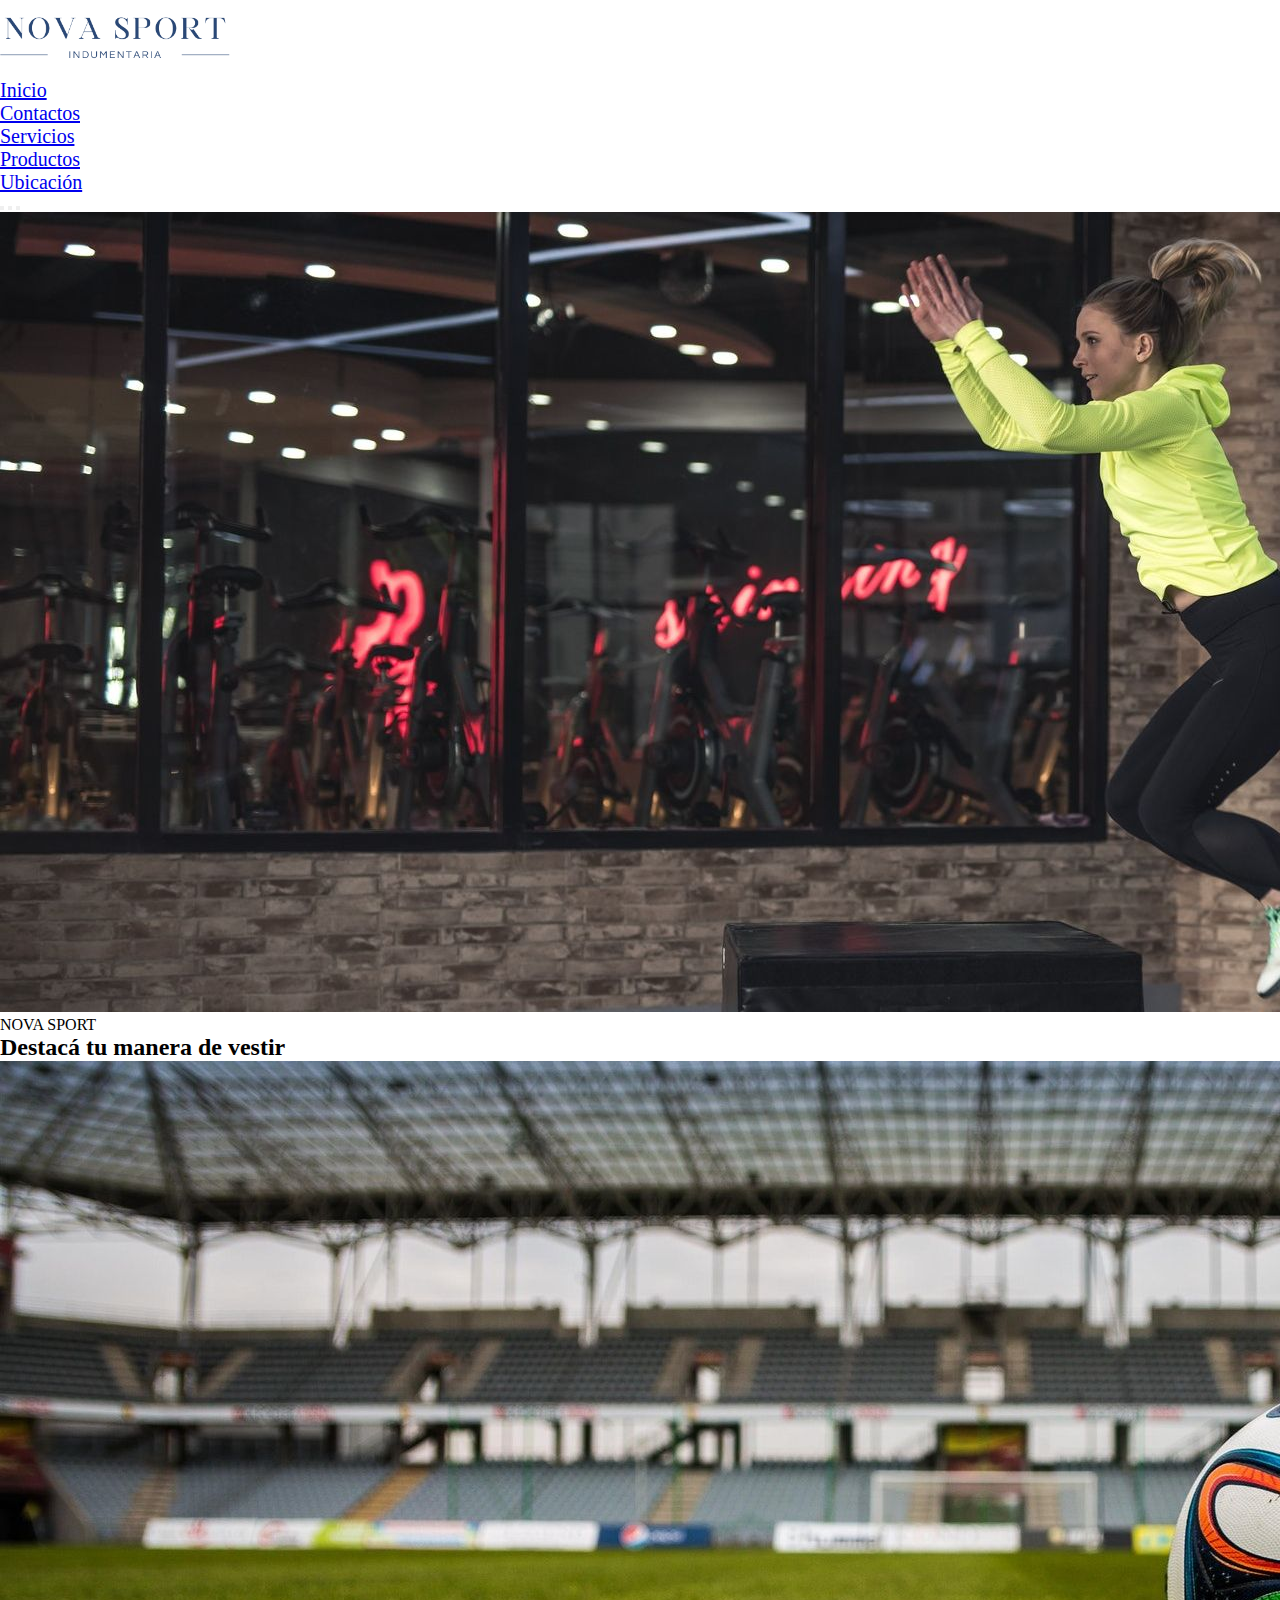
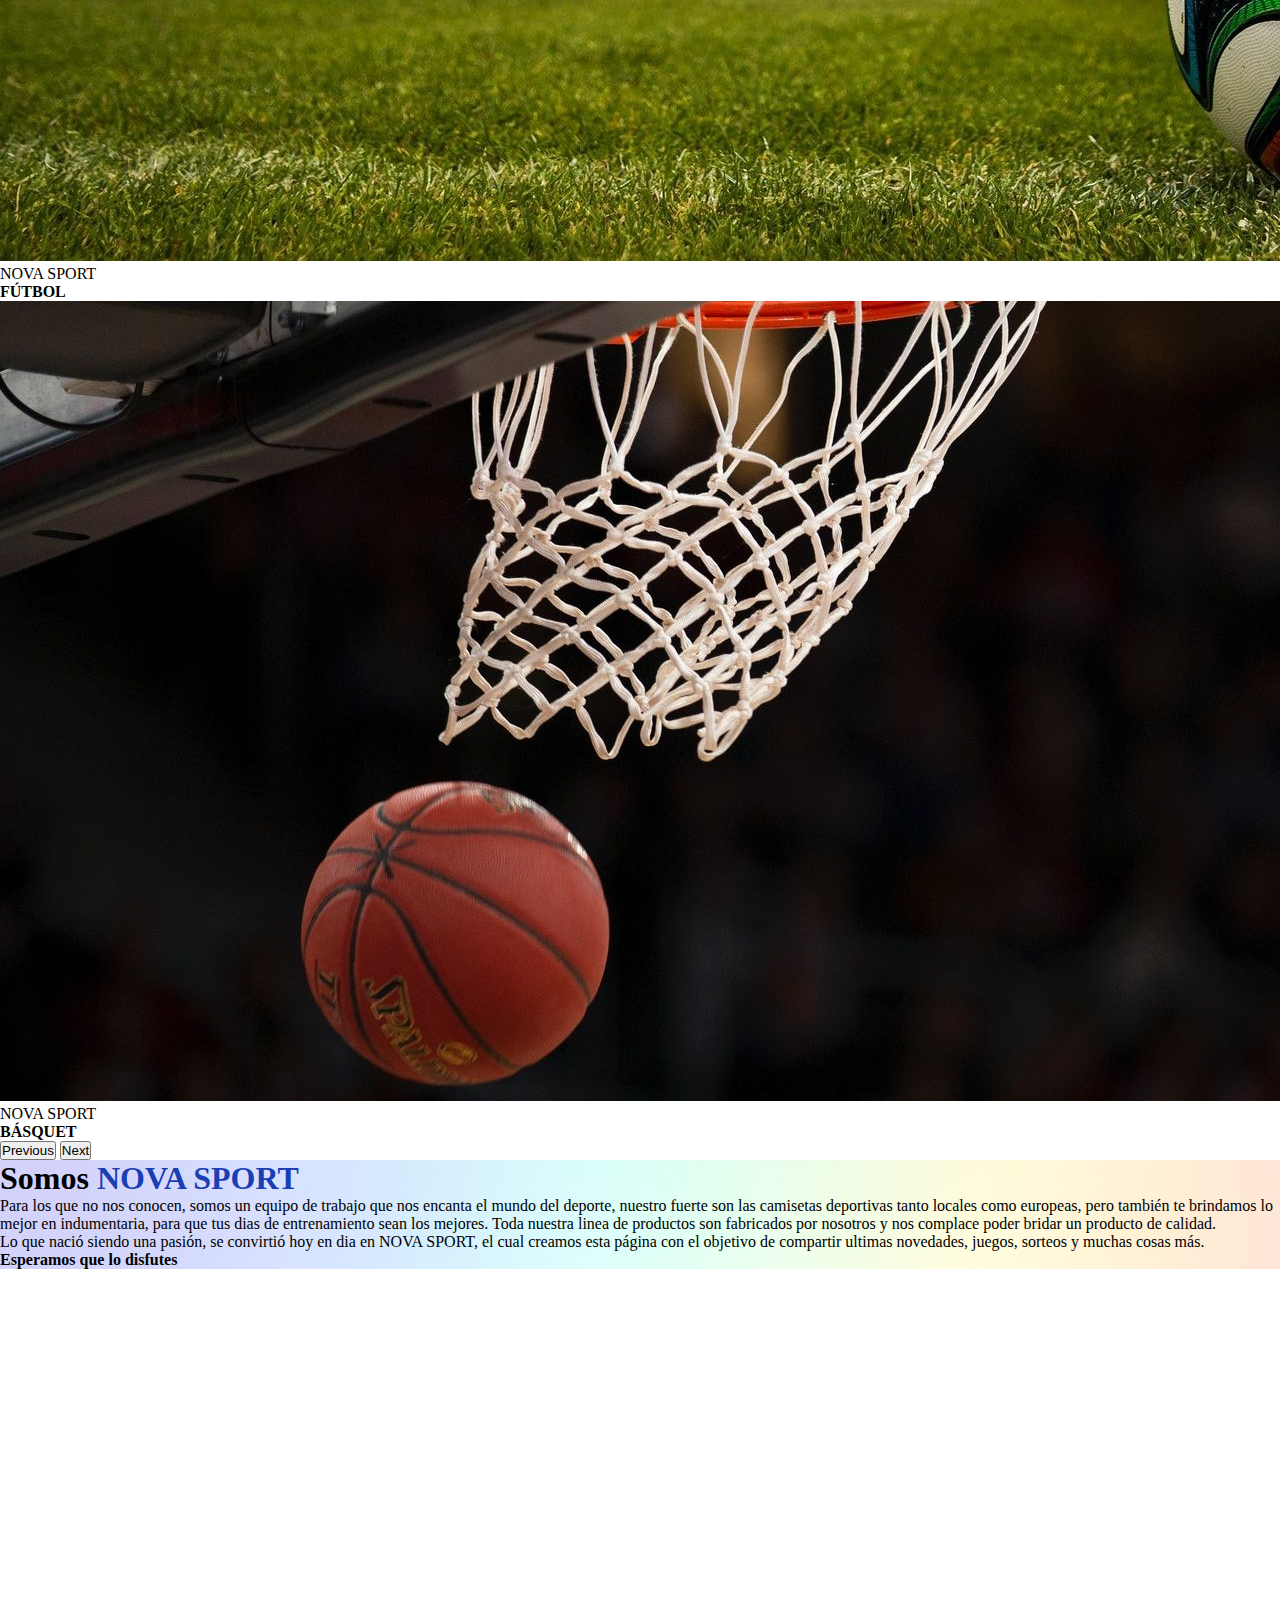
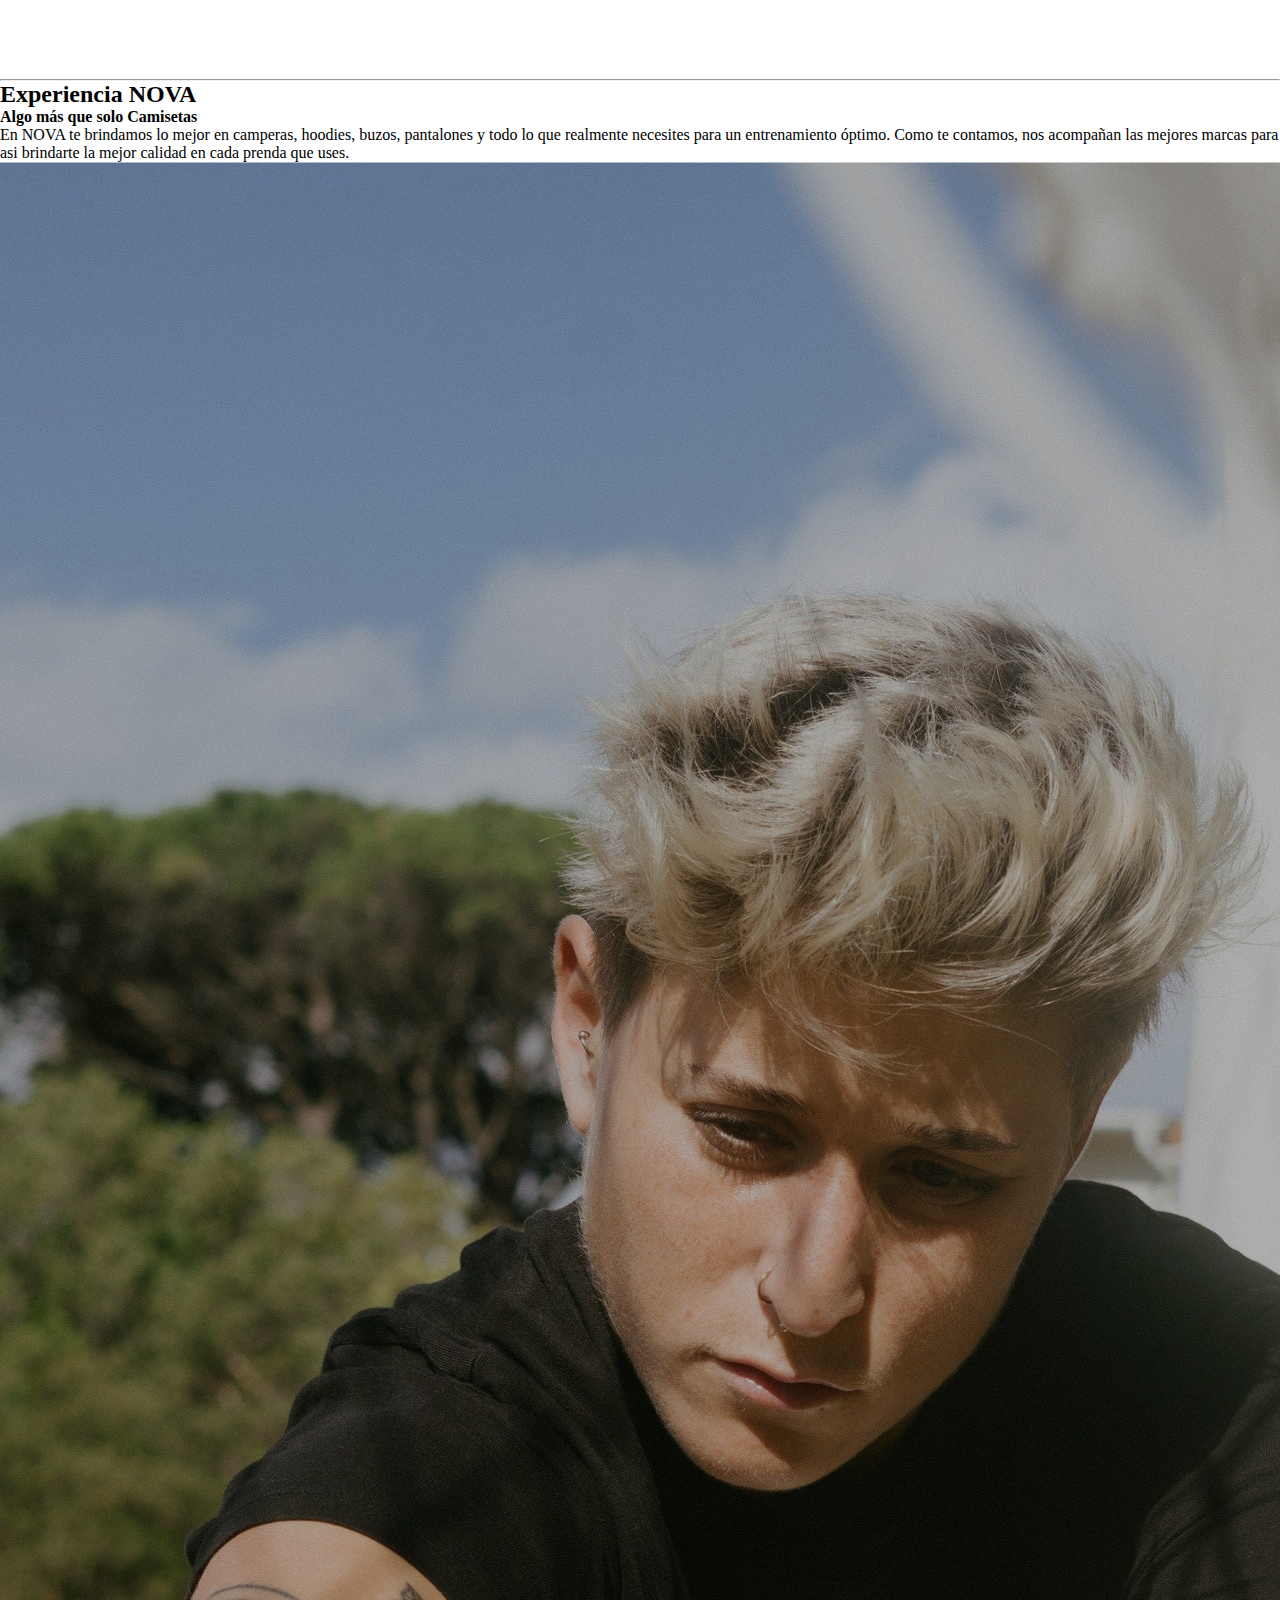
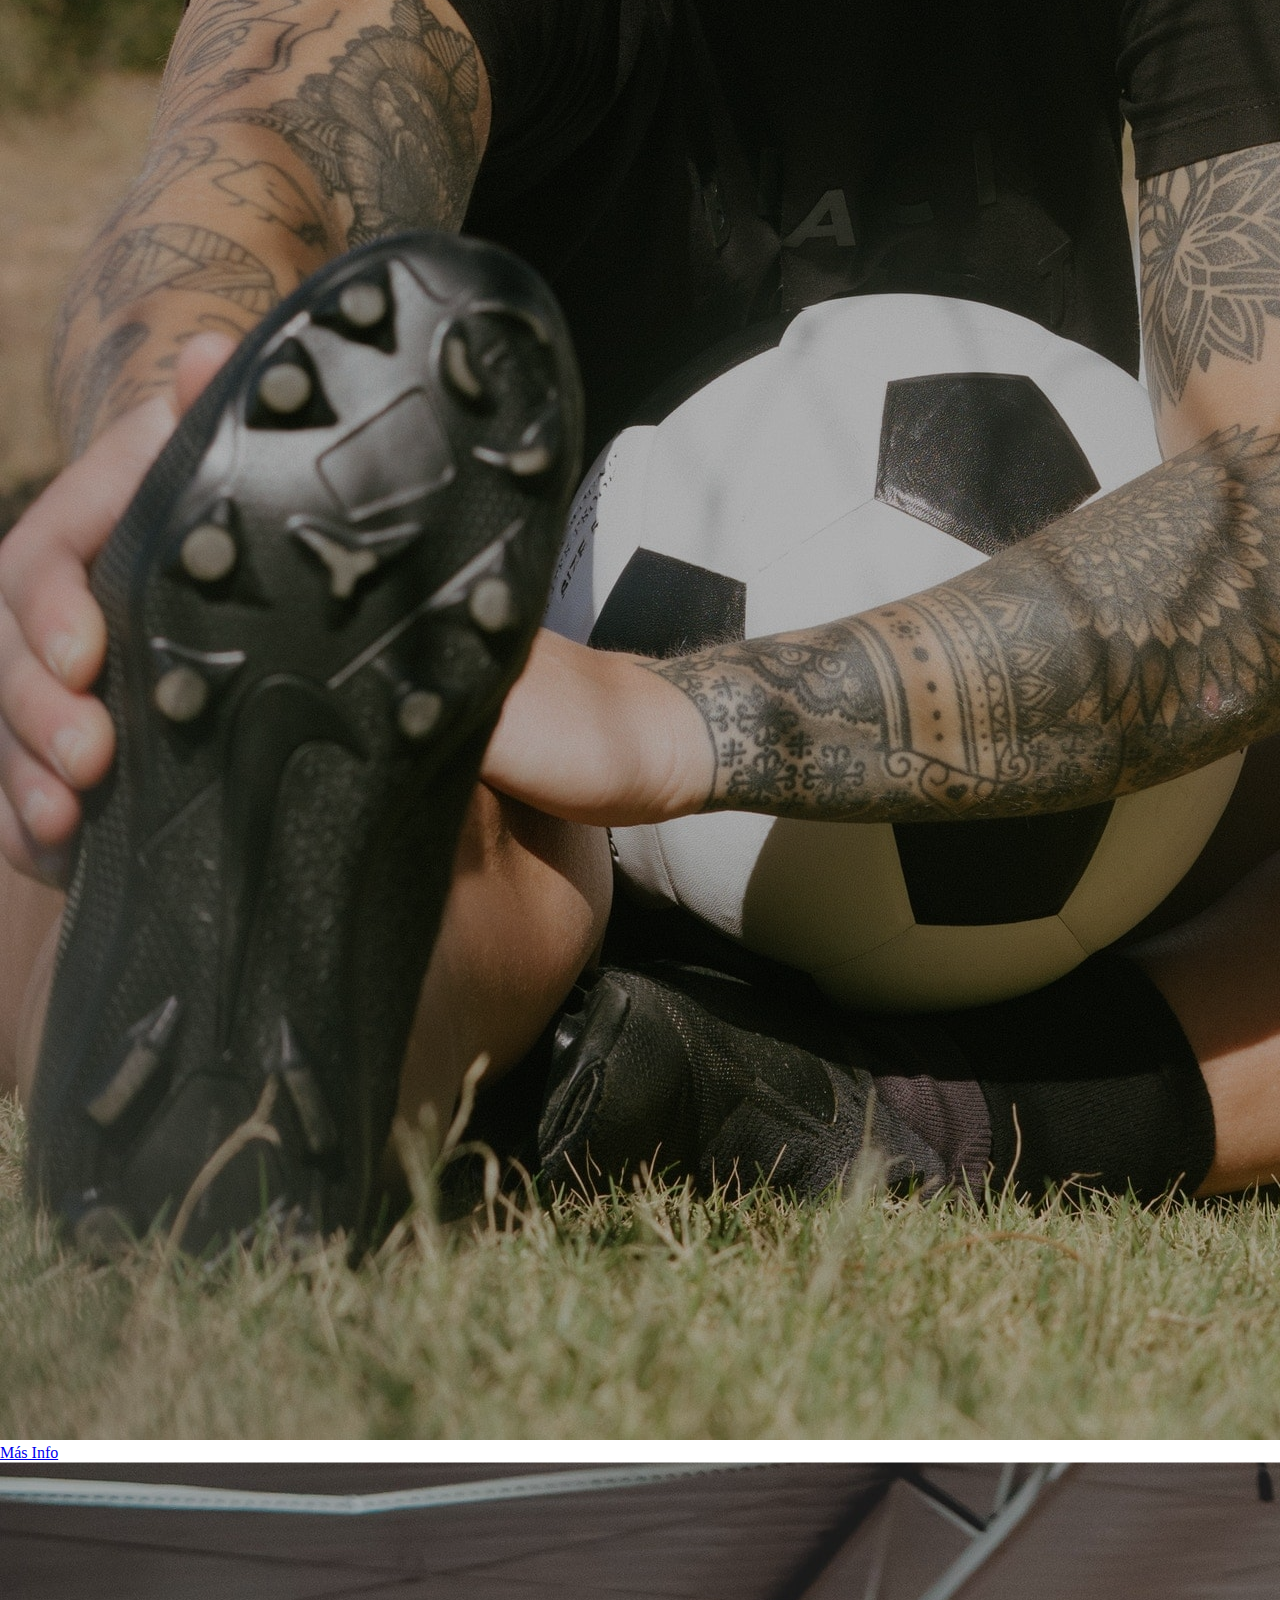
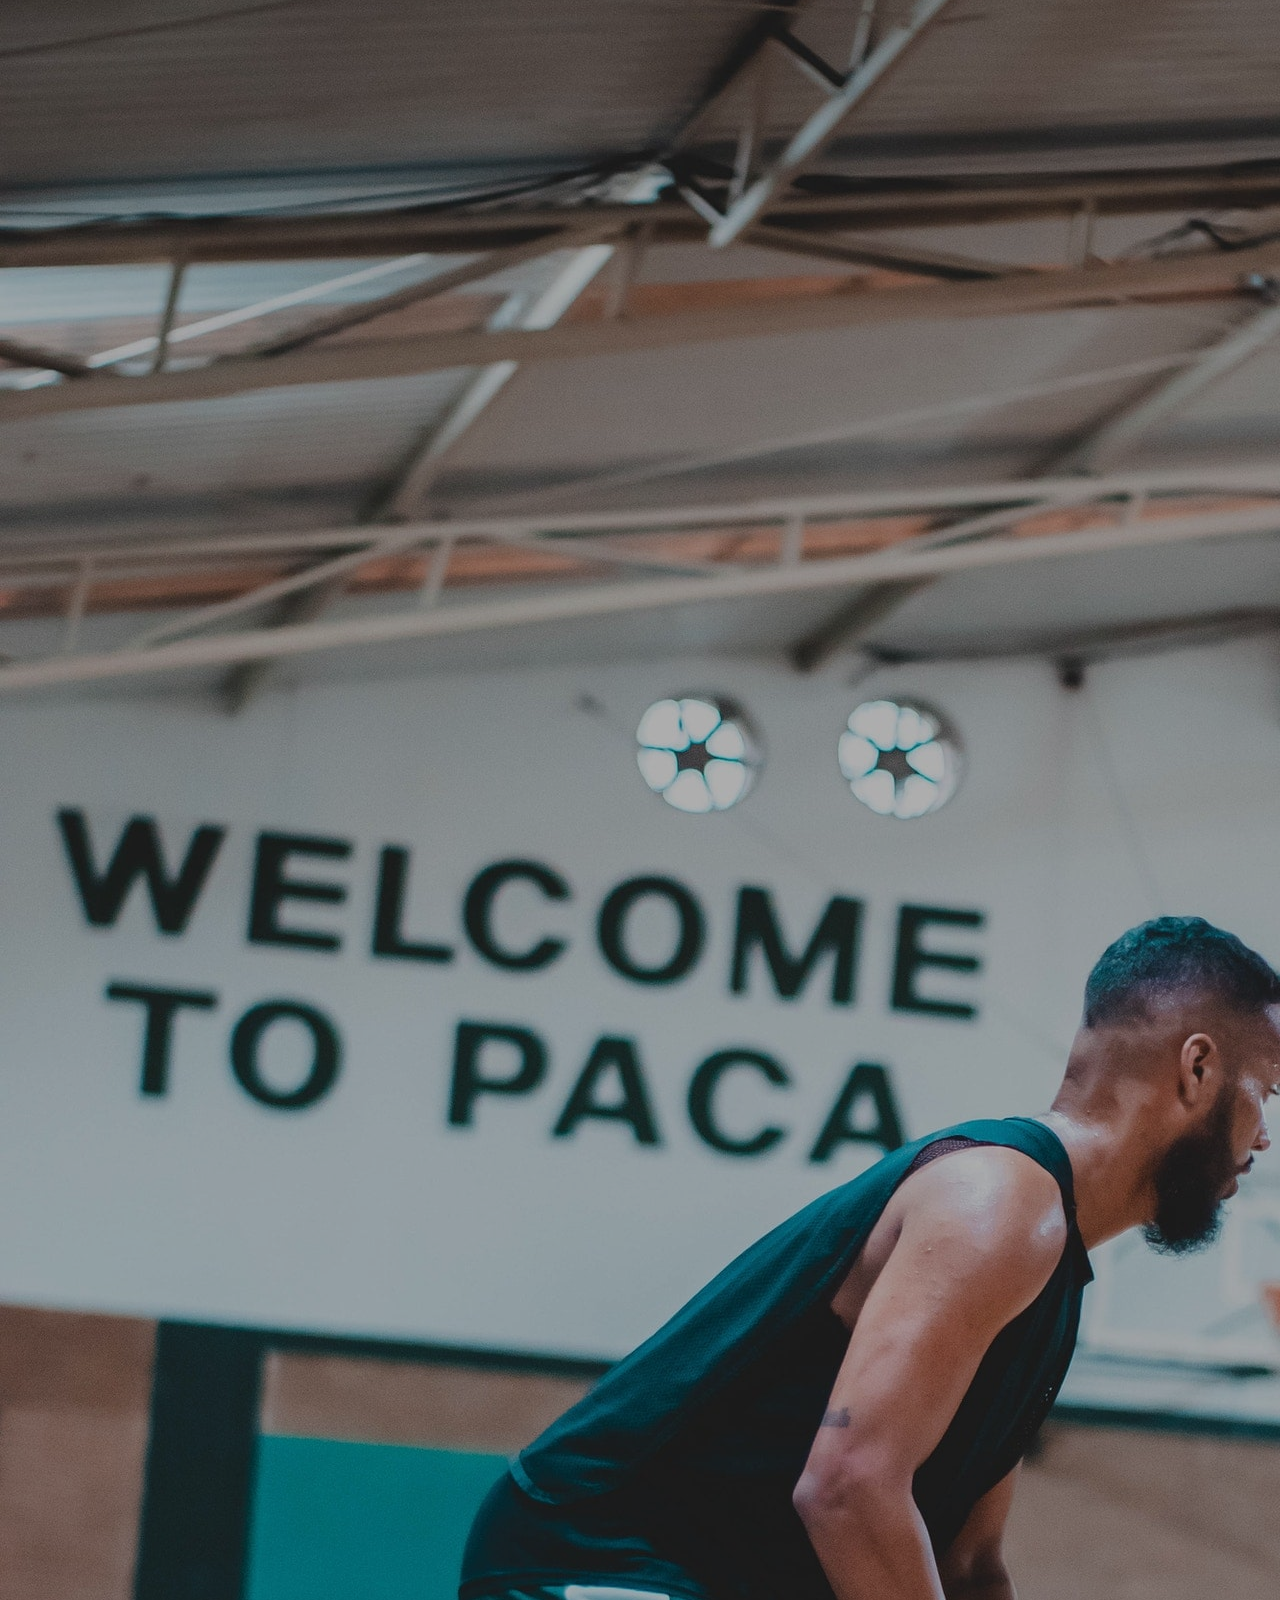
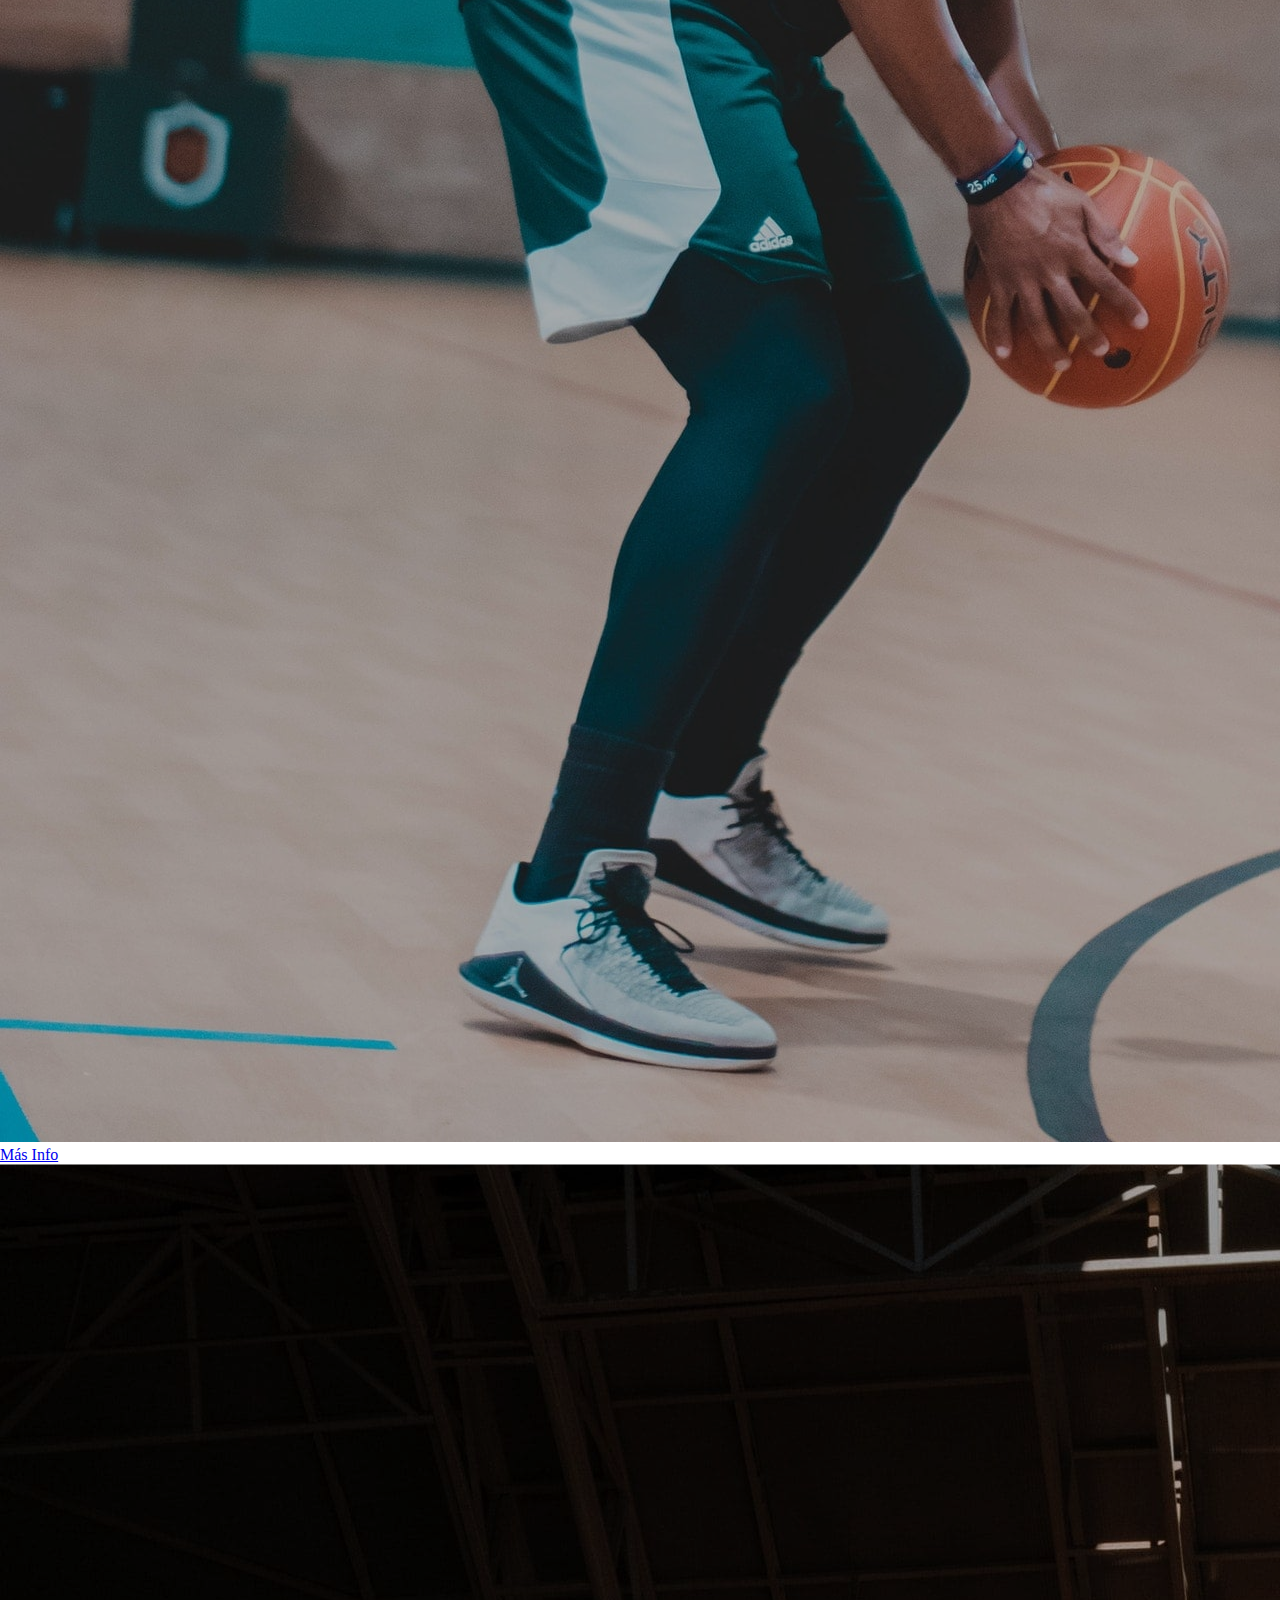
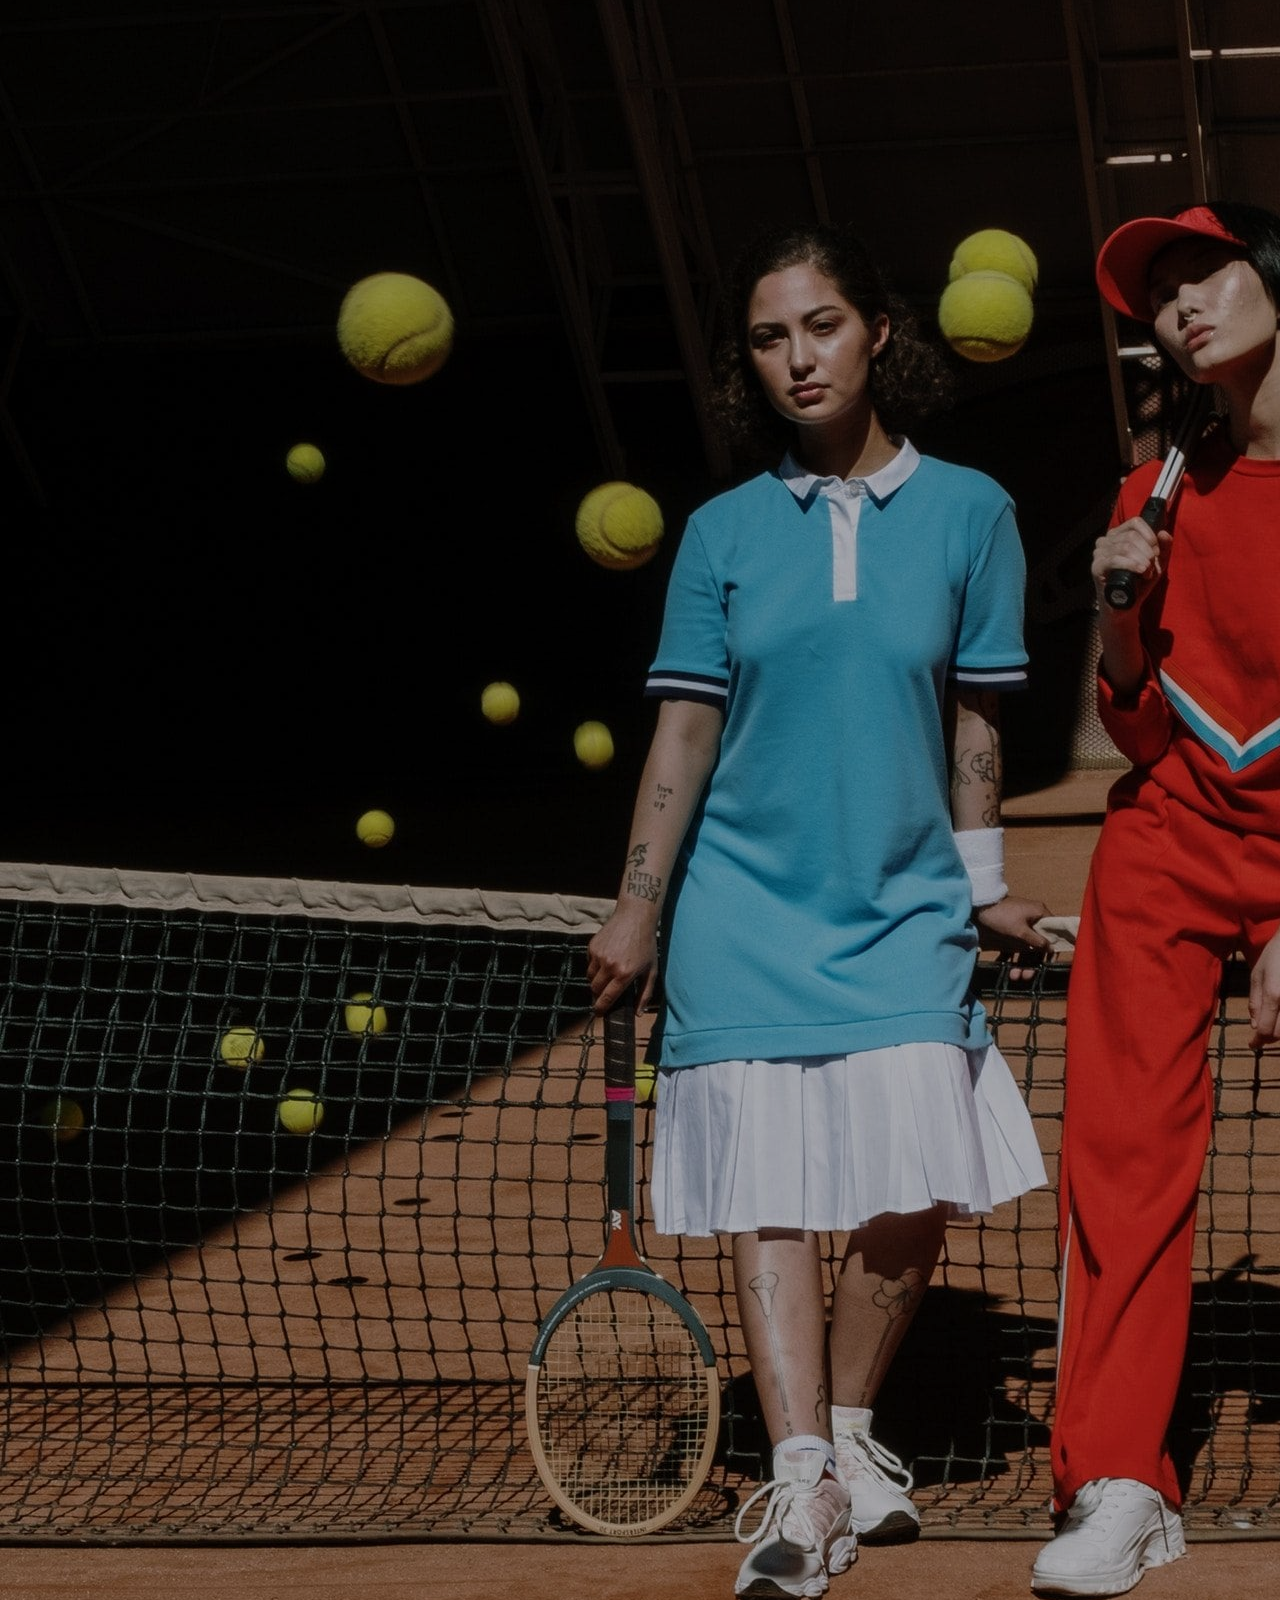
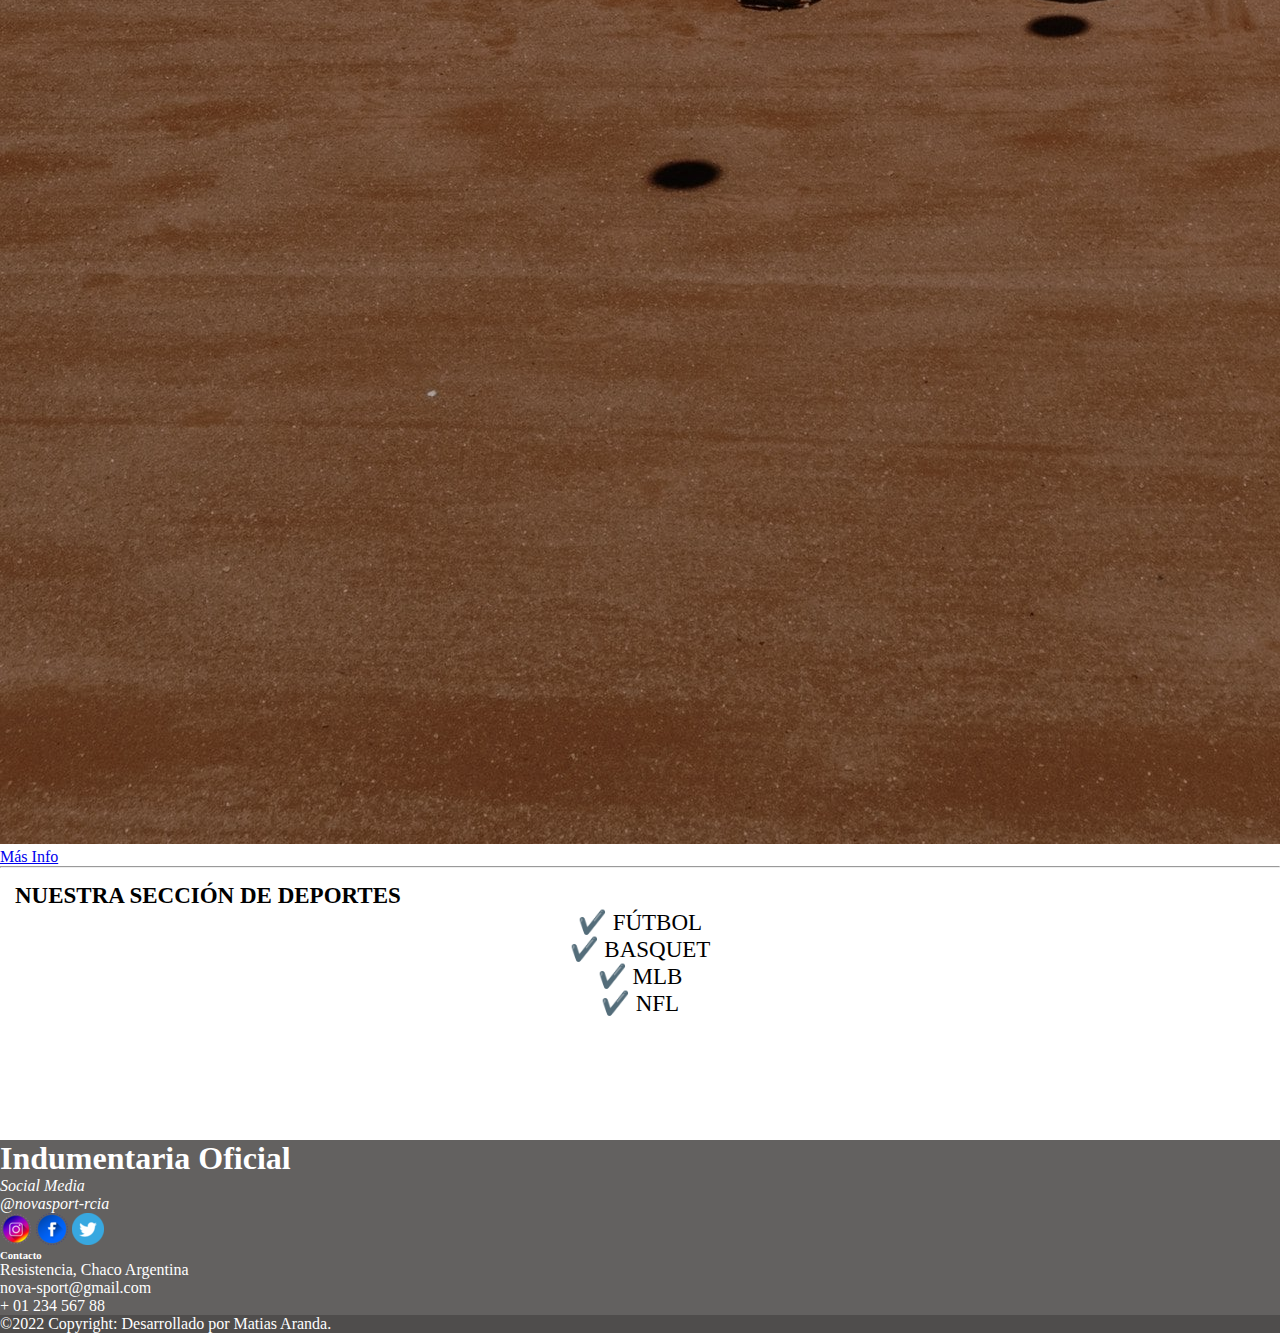
<file: index.html>
<!DOCTYPE html>
<html lang="en">

<head>
    <meta charset="UTF-8">
    <meta http-equiv="X-UA-Compatible" content="IE=edge">
    <meta name="viewport" content="width=device-width, initial-scale=1.0">
    <title> NOVA SPORT | Indumentaria</title>
    <!--META DESCRIPTION-->
    <meta name="description"
        content="Indumentaria Deportiva, Clásicas, Telas de primera calidad fabricacion propia nacional">
    <link rel="shortcut icon" href="./assets/img/favicon.png" type="image/x-icon">
    <!--BOOTSTRAP-->
    <link href="https://cdn.jsdelivr.net/npm/bootstrap@5.2.0-beta1/dist/css/bootstrap.min.css" rel="stylesheet"
        integrity="sha384-0evHe/X+R7YkIZDRvuzKMRqM+OrBnVFBL6DOitfPri4tjfHxaWutUpFmBp4vmVor" crossorigin="anonymous">
    <!--CSS-->
    <link rel="stylesheet" href="./assets/css/styles.css">

    <link href="https://unpkg.com/aos@2.3.1/dist/aos.css" rel="stylesheet">
    <!--FONTAWESOME-->
    <link rel="stylesheet" href="https://cdnjs.cloudflare.com/ajax/libs/font-awesome/6.1.1/css/all.min.css"
        integrity="sha512-KfkfwYDsLkIlwQp6LFnl8zNdLGxu9YAA1QvwINks4PhcElQSvqcyVLLD9aMhXd13uQjoXtEKNosOWaZqXgel0g=="
        crossorigin="anonymous" referrerpolicy="no-referrer" />

</head>

<body>
    <header>
        <nav class="navbar navbar-expand-lg navbar-light bg-light">
            <div class="container-fluid">
                <a class="navbar-brand" href="./index.html"><img src="./assets/img/nova sport.png" alt="Logo"
                        width="230px"></a>
                <button class="navbar-toggler" type="button" data-bs-toggle="collapse" data-bs-target="#navbarNav"
                    aria-controls="navbarNav" aria-expanded="false" aria-label="Toggle navigation">
                    <span class="navbar-toggler-icon"></span>
                </button>
                <div class="collapse navbar-collapse  justify-content-end" id="navbarNav">
                    <ul class="navbar-nav">
                        <li class="nav-item">
                            <a class="nav-link active" aria-current="page" href="/index.html">Inicio</a>
                        </li>
                        <li class="nav-item">
                            <a class="nav-link" href="./pages/contactos.html">Contactos</a>
                        </li>
                        <li class="nav-item">
                            <a class="nav-link" href="./pages/servicios.html">Servicios</a>
                        </li>
                        <li class="nav-item">
                            <a class="nav-link" href="./pages/productos.html">Productos</a>
                        </li>
                        <li class="nav-item">
                            <a class="nav-link" href="./pages/ubicacion.html">Ubicación</a>
                        </li>
                    </ul>
                </div>
            </div>
        </nav>
    </header>
    <!--MAIN-->
    <main>
        <!--carrusel-->
        <div id="carouselExampleCaptions" class="carousel slide margin-mobile" data-bs-ride="carousel">
            <div class="carousel-indicators">
                <button type="button" data-bs-target="#carouselExampleCaptions" data-bs-slide-to="0" class="active"
                    aria-current="true" aria-label="Slide 1"></button>
                <button type="button" data-bs-target="#carouselExampleCaptions" data-bs-slide-to="1"
                    aria-label="Slide 2"></button>
                <button type="button" data-bs-target="#carouselExampleCaptions" data-bs-slide-to="2"
                    aria-label="Slide 3"></button>
            </div>
            <div class="carousel-inner">
                <div class="carousel-item active">
                    <img src="./assets/img/BANNER0.jpg" class="d-block w-100" alt="Vestite Bien">
                    <div class="carousel-caption d-none d-md-block">
                        <p class="shadowtxt lead">NOVA SPORT</p>
                        <h2 class="display-3 fw-normal">Destacá tu manera de vestir</h2>
                    </div>
                </div>
                <div class="carousel-item">
                    <img src="./assets/img/BANNER1.jpg" class="d-block w-100" alt="Expericia Futbolera">
                    <div class="carousel-caption d-none d-md-block">
                        <p class="shadowtxt lead">NOVA SPORT</p>
                        <h4 class="display-3 fw-normal">FÚTBOL</h4>
                    </div>
                </div>
                <div class="carousel-item">
                    <img src="./assets/img/BANNER2.jpg" class="d-block w-100" alt="Baloncesto">
                    <div class="carousel-caption d-none d-md-block">
                        <p class="shadowtxt lead">NOVA SPORT</p>
                        <h4 class="display-3 fw-normal">BÁSQUET</h4>
                    </div>
                </div>
            </div>
            <button class="carousel-control-prev" type="button" data-bs-target="#carouselExampleCaptions"
                data-bs-slide="prev">
                <span class="carousel-control-prev-icon" aria-hidden="true"></span>
                <span class="visually-hidden">Previous</span>
            </button>
            <button class="carousel-control-next" type="button" data-bs-target="#carouselExampleCaptions"
                data-bs-slide="next">
                <span class="carousel-control-next-icon" aria-hidden="true"></span>
                <span class="visually-hidden">Next</span>
            </button>
        </div>

        <!--nosotros-->
        <section class="nova p-3">
            <div class="nova1">
                <div class="container nova2">
                    <h1 class="text-center">Somos <span class="color-acento">NOVA SPORT</span></h1>
                    <p class="text-center col-lg-8 mx-auto lead">
                        Para los que no nos conocen, somos un equipo de trabajo que nos encanta el mundo del deporte,
                        nuestro fuerte son las camisetas deportivas tanto locales como europeas, pero también te
                        brindamos lo mejor en indumentaria, para que tus dias de entrenamiento sean los mejores.
                        Toda nuestra linea de productos son fabricados por nosotros y nos complace poder bridar un
                        producto de calidad.
                    </p>
                    <p class="text-center col-lg-8 mx-auto lead">
                        Lo que nació siendo una pasión, se convirtió hoy en dia en NOVA SPORT, el cual creamos esta
                        página con el objetivo de compartir ultimas novedades, juegos, sorteos y muchas cosas más.
                    </p>
                    <h4 class="text-center col-lg-8 mx-auto">Esperamos que lo disfutes</h4>
                </div>
            </div>
        </section>

        <!--algunos de nuestros productos-->
        
        <div class="tarjeta">
            <div data-aos="zoom-out" class="text-center d-flex flex-column align-items-center">
                <h3 class="display-2">VESTIMOS TU PASIÓN.</h3>
                <p class="p-2 lead fs-1 ">Revisá nuestro catálogo y pedÍ la <span class="text-primary">TUYA</span>.</p>
                <button class="mt-4"><a href="./pages/productos.html">Ir a productos</a></button>
            </div>
        </div>

        <hr class="my-5">

        <!--Experiencia NOVA-->
        <section class="container">
            <div class="row justify-content-md-center">
                <!--texto-->
                <div class="col-12 text-center">
                    <h2 class="text-primary text-uppercase h5">Experiencia NOVA</h2>
                    <h4 class=" h3 te">Algo más que solo Camisetas</h4>
                    <p class="text-muted lead">En NOVA te brindamos lo mejor en camperas, hoodies, buzos, pantalones y todo lo que realmente necesites para un entrenamiento óptimo. Como te contamos, nos acompañan las mejores marcas para asi brindarte la mejor calidad en cada prenda que uses.</p>
                </div>
                <!--fichas/cartas-->
                <!--ficha#1-->
                <article class="col-md-6 col-lg-4 card-effect mb-3 mb-md-0">
                    <div class="card">
                        <img src="./assets/img/card1.jpg" alt="un gran salto" class="card-img card-img-filter">
                        <div class="card-img-overlay text-white d-flex flex-column justify-content-center text-center">
                            <a class="text-reset fs-5 text-decoration-none" href="#!">Más Info</a>

                        </div>
                    </div>
                </article>
                <!--ficha#2-->
                <article class="col-md-6 col-lg-4 card-effect mb-3 mb-md-0">
                    <div class="card">
                        <img src="./assets/img/card2.jpg" alt="Vive tu estilo" class="card-img card-img-filter">
                        <div class="card-img-overlay text-white d-flex flex-column justify-content-center text-center">
                            <a class="text-reset fs-5 text-decoration-none" href="#!">Más Info</a>

                        </div>
                    </div>
                </article>
                <!--ficha#3-->
                <article class="col-md-6 col-lg-4 card-effect mt-md-4 mt-lg-0">
                    <div class="card">
                        <img src="./assets/img/card3.jpg" alt="tu estilo sos vos" class="card-img card-img-filter">
                        <div class="card-img-overlay text-white d-flex flex-column justify-content-center text-center">
                            <a class="text-reset fs-5 text-decoration-none" href="#!">Más Info</a>

                        </div>
                    </div>
                </article>
            </div>
        </section>

        <hr class="my-5">


        <!--deportes-->
        <div class="updates">
            <h4 class="text-center fw-bold">NUESTRA SECCIÓN DE DEPORTES</h4>
            <ul class="caracteristicas">
                <li>✔️ FÚTBOL</li>
                <li>✔️ BASQUET</li>
                <li>✔️ MLB</li>
                <li>✔️ NFL</li>
            </ul>
        </div>
        <!--ofrecimientos-->
        <div class="container">
            <div data-aos="fade-left" class="row my-5">
                <div class="col-md-4 col-sm-6 bg-light text-center border py-5 px-3">
                    <i class="fa-solid fa-comment fs-1"></i>
                    <h4 class="mb-3 fw-normal text-uppercase">Asesoramiento Online</h4>
                    <p class="text-secondary">Te ayudamos a en cualquier consulta, guiamos paso a paso para una mejor
                        experiencia de compra en tu página.</p>
                </div>
                <div class="col-md-4 col-sm-6 bg-light text-center border py-5 px-3">
                    <i class="fa-solid fa-lock fs-1"></i>
                    <h4 class="mb-3 fw-normal text-uppercase">compra segura</h4>
                    <p class="text-secondary">Compra 100% respaldada con el sistema de seguridad "lock" que te permite
                        realizar tu compra donde y cuando quieras, olvidandote de las ciberestafas.</p>
                </div>
                <div class="col-md-4 col-sm-6 bg-light text-center border py-5 px-3">
                    <i class="fa-solid fa-circle-up fs-1"></i>
                    <h4 class="mb-3 fw-normal text-uppercase">Actualización</h4>
                    <p class="text-secondary">Actualizamos las ultimas noticias, stock y prendas destacadas cada semana
                        para que no te pierdas ninguna novedad.</p>
                </div>
            </div>
        </div>










    </main>

    <!--FOOTER-->
    <div class="container-fluid">
        <footer class="text-center row">
            <div class="col-md-6 justify-content-center mt-3">
                <h1>Indumentaria Oficial</h1>
                <address class="mt-3">
                    Social Media
                    <br>
                    @novasport-rcia
                    <div class="redes mb-3 mt-3 ">
                        <a href="https://www.instagram.com/"><img src="./assets/img/instagram.png" alt="Insta"></a>
                        <a href="https://www.facebook.com/"><img src="./assets/img/facebook_108044.png"
                                alt="Facebook"></a>
                        <a href="https://twitter.com/"><img src="./assets/img/twitter.png" alt="twitter"></a>
                    </div>
                </address>
            </div>
            <div class="col-md-4 col-lg-3 col-xl-3 mx-auto mt-3">
                <h6 class="text-uppercase mb-4 font-weight-bold">Contacto</h6>
                <p><i class="fas fa-home mr-3"></i> Resistencia, Chaco Argentina</p>
                <p><i class="fas fa-envelope mr-3"></i> nova-sport@gmail.com</p>
                <p><i class="fas fa-phone mr-3"></i> + 01 234 567 88</p>

            </div>
            <div class="text-center p-3" style="background-color: rgba(0, 0, 0, 0.2)">
                ©2022 Copyright: Desarrollado por Matias Aranda.
            </div>
        </footer>
    </div>



    <script src="https://unpkg.com/aos@2.3.1/dist/aos.js"></script>
    <script>
        AOS.init();
    </script>

    <script src="https://cdn.jsdelivr.net/npm/bootstrap@5.2.0-beta1/dist/js/bootstrap.bundle.min.js"
        integrity="sha384-pprn3073KE6tl6bjs2QrFaJGz5/SUsLqktiwsUTF55Jfv3qYSDhgCecCxMW52nD2"
        crossorigin="anonymous"></script>
</body>

</html>
</file>
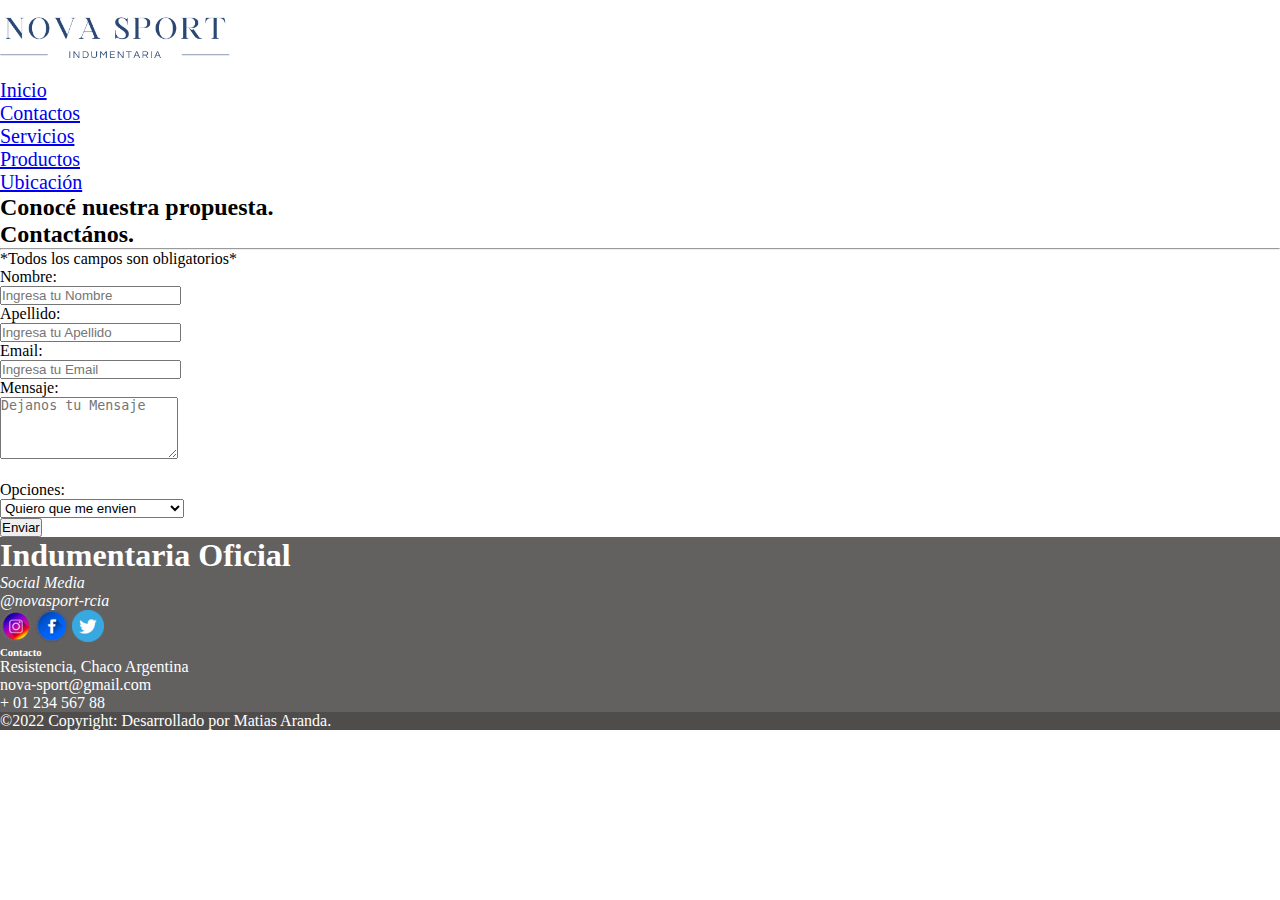
<file: pages/contactos.html>
<!DOCTYPE html>
<html lang="en">

<head>
    <meta charset="UTF-8">
    <meta http-equiv="X-UA-Compatible" content="IE=edge">
    <meta name="viewport" content="width=device-width, initial-scale=1.0">
    <title>NOVA SPORT | Contacto</title>
    <!--BOOTSTRAP-->
    <link href="https://cdn.jsdelivr.net/npm/bootstrap@5.1.3/dist/css/bootstrap.min.css" rel="stylesheet"
        integrity="sha384-1BmE4kWBq78iYhFldvKuhfTAU6auU8tT94WrHftjDbrCEXSU1oBoqyl2QvZ6jIW3" crossorigin="anonymous">
    <!--CSS-->
    <link rel="stylesheet" href="../assets/css/styles.css">
    <!--FAVICON-->
    <link rel="shortcut icon" href="../assets/img/favicon.png" type="image/x-icon">
    <!--FONTAWESOME-->
    <link rel="stylesheet" href="https://cdnjs.cloudflare.com/ajax/libs/font-awesome/6.1.1/css/all.min.css"
        integrity="sha512-KfkfwYDsLkIlwQp6LFnl8zNdLGxu9YAA1QvwINks4PhcElQSvqcyVLLD9aMhXd13uQjoXtEKNosOWaZqXgel0g=="
        crossorigin="anonymous" referrerpolicy="no-referrer" />
    <!--META DESCRIPTION-->
    <meta name="description" content="Comunicacion al instante, asesores capacitados y muy buena atencion.">

</head>

<body>

    <!--HEADER-->
    <header>
        <nav class="navbar navbar-expand-lg navbar-light bg-light">
            <div class="container-fluid">
                <a class="navbar-brand" href="../index.html"><img src="../assets/img/nova sport.png" alt="Logo"
                        width="230px"></a>
                <button class="navbar-toggler" type="button" data-bs-toggle="collapse" data-bs-target="#navbarNav"
                    aria-controls="navbarNav" aria-expanded="false" aria-label="Toggle navigation">
                    <span class="navbar-toggler-icon"></span>
                </button>
                <div class="collapse navbar-collapse  justify-content-end" id="navbarNav">
                    <ul class="navbar-nav">
                        <li class="nav-item">
                            <a class="nav-link" aria-current="page" href="../index.html">Inicio</a>
                        </li>
                        <li class="nav-item">
                            <a class="nav-link active" href="./contactos.html">Contactos</a>
                        </li>
                        <li class="nav-item">
                            <a class="nav-link" href="./servicios.html">Servicios</a>
                        </li>
                        <li class="nav-item">
                            <a class="nav-link" href="./productos.html">Productos</a>
                        </li>
                        <li class="nav-item">
                            <a class="nav-link" href="../pages/ubicacion.html">Ubicación</a>
                        </li>
                    </ul>
                </div>
            </div>
        </nav>
    </header>

    <!--MAIN-->
    <main class=" container mb-4">
        <div class="row justify-content-center text-center">
            <div class="col-md-7">
                <h2 class="display-4">Conocé nuestra propuesta.<br>Contactános.</h2>
                <hr class="bg-info">
                <p class="text-danger small">*Todos los campos son obligatorios*</p>
                <form>
                    <!--CAMPO P/ DATOS-->
                    <div class="row form-group">
                        <label for="nombre"
                            class="col-form-label col-md-4 text-secondary text-uppercase">Nombre:</label>
                        <div class="col-md-8">
                            <input class="form-input col-md-7" type="text" name="Nombre" placeholder="Ingresa tu Nombre"
                                required>
                        </div>
                    </div>
                    <div class="row form-group">
                        <label for="apellido"
                            class="col-form-label col-md-4 text-secondary text-uppercase">Apellido:</label>
                        <div class="col-md-8">
                            <input class="form-input col-md-7" type="text" name="apellido"
                                placeholder="Ingresa tu Apellido" required>
                        </div>
                    </div>
                    <div class="row form-group">
                        <label for="Email" class="col-form-label col-md-4 text-secondary text-uppercase">Email:</label>
                        <div class="col-md-8">
                            <input class="form-input col-md-7" type="text" name="Email" placeholder="Ingresa tu Email"
                                required>
                        </div>
                    </div>
                    <!--CAMPO P/ MSJ-->
                    <div class="row form-group">
                        <label for="mensaje"
                            class="col-form-label col-md-4 text-secondary text-uppercase">Mensaje:</label>
                        <div class="col-md-8">
                            <textarea name="Mensaje" rows="4" class="col-md-7"
                                placeholder="Dejanos tu Mensaje"></textarea>
                        </div>
                    </div>
                    <br>

                    <!--combobox-->
                    <div class="row form-group">
                        <label class="col-form-label col-md-4 text-secondary text-uppercase"
                            for="Options">Opciones:</label>
                        <div class="col-md-8">
                            <select name="Options">
                                <option value="Envios">Quiero que me envien</option>
                                <option value="T&A">Pasaré a retirar</option>
                                <option value="Reservas">Quiero realizar una reserva</option>
                            </select>
                        </div>
                    </div>
                    <input class="btn btn-primary mt-3" type="submit" value="Enviar">
                </form>
            </div>
        </div>
    </main>

    <!--FOOTER-->
    <div class="container-fluid mt-5">
        <footer class="text-center row">
            <div class="col-md-6 justify-content-center mt-3">
                <h1>Indumentaria Oficial</h1>
                <address class="mt-3">
                    Social Media
                    <br>
                    @novasport-rcia
                    <div class="redes mb-3 mt-3 ">
                        <a href="https://www.instagram.com/"><img src="../assets/img/instagram.png" alt="Insta"></a>
                        <a href="https://www.facebook.com/"><img src="../assets/img/facebook_108044.png"
                                alt="Facebook"></a>
                        <a href="https://twitter.com/"><img src="../assets/img/twitter.png" alt="twitter"></a>
                    </div>
                </address>
            </div>
            <div class="col-md-4 col-lg-3 col-xl-3 mx-auto mt-3">
                <h6 class="text-uppercase mb-4 font-weight-bold">Contacto</h6>
                <p><i class="fas fa-home mr-3"></i> Resistencia, Chaco Argentina</p>
                <p><i class="fas fa-envelope mr-3"></i> nova-sport@gmail.com</p>
                <p><i class="fas fa-phone mr-3"></i> + 01 234 567 88</p>

            </div>
            <div class="text-center p-3" style="background-color: rgba(0, 0, 0, 0.2)">
                ©2022 Copyright: Desarrollado por Matias Aranda.
            </div>
        </footer>
    </div>

    <script src="https://cdn.jsdelivr.net/npm/bootstrap@5.2.0-beta1/dist/js/bootstrap.bundle.min.js"
        integrity="sha384-pprn3073KE6tl6bjs2QrFaJGz5/SUsLqktiwsUTF55Jfv3qYSDhgCecCxMW52nD2"
        crossorigin="anonymous"></script>
</body>

</html>
</file>
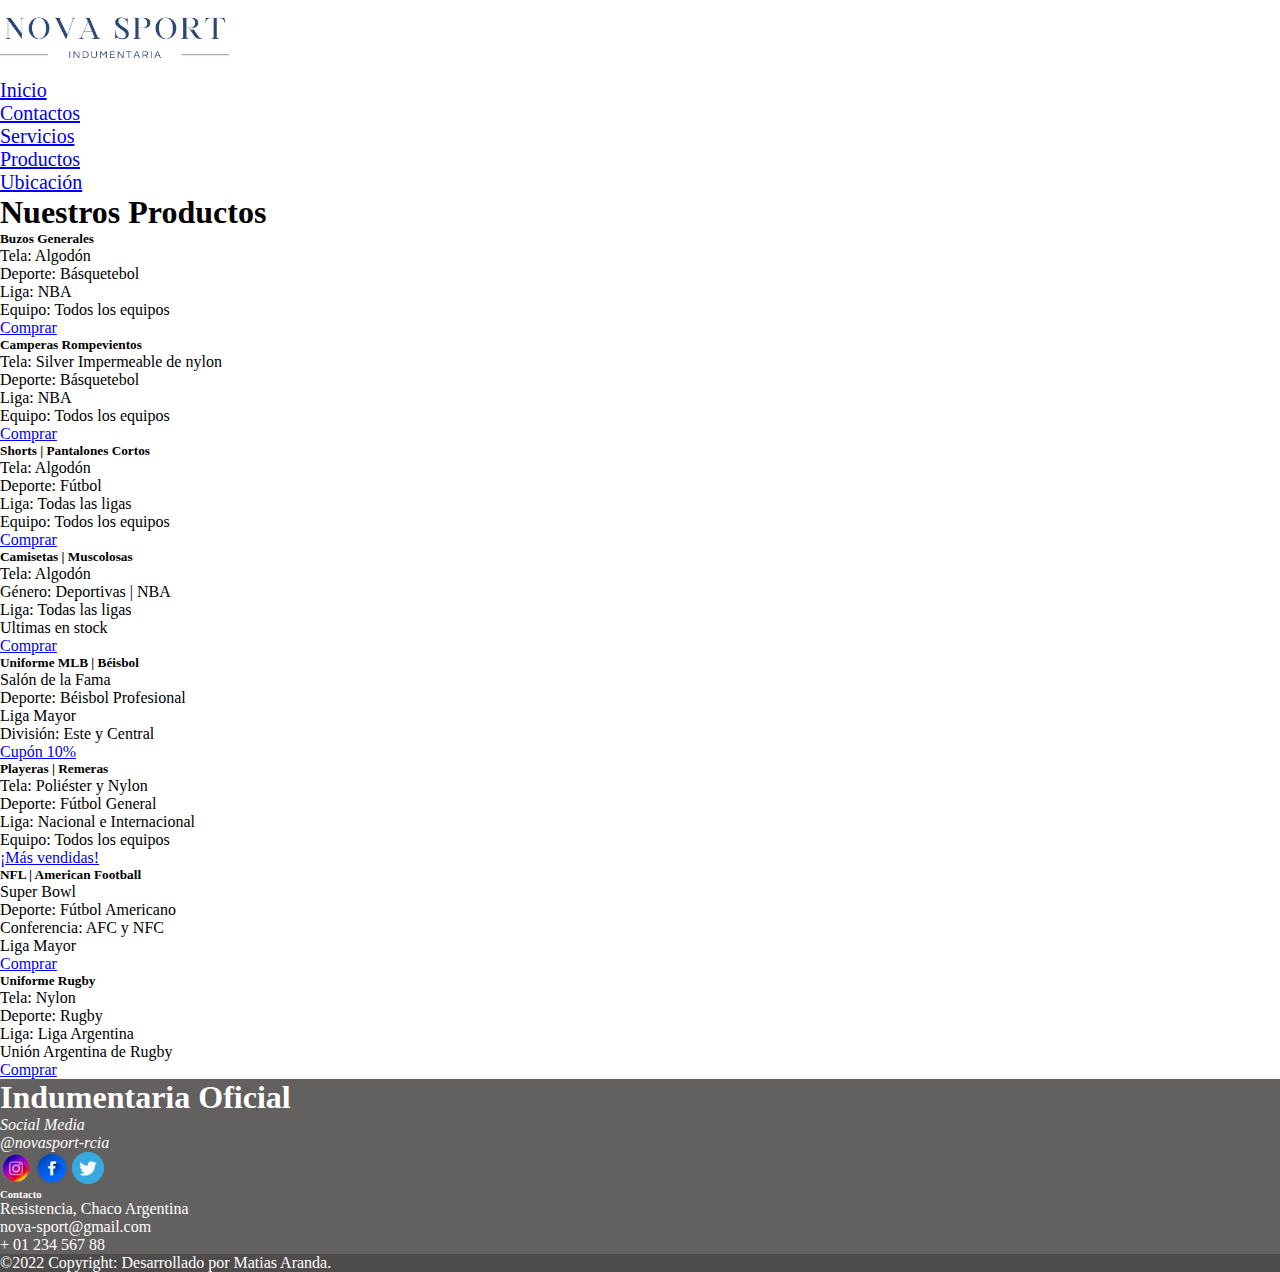
<file: pages/productos.html>
<!DOCTYPE html>
<html lang="en">

<head>
    <meta charset="UTF-8">
    <meta http-equiv="X-UA-Compatible" content="IE=edge">
    <meta name="viewport" content="width=device-width, initial-scale=1.0">
    <title>NOVA SPORT | Productos</title>
    <!--BOOTSTRAP-->
    <link href="https://cdn.jsdelivr.net/npm/bootstrap@5.1.3/dist/css/bootstrap.min.css" rel="stylesheet"
        integrity="sha384-1BmE4kWBq78iYhFldvKuhfTAU6auU8tT94WrHftjDbrCEXSU1oBoqyl2QvZ6jIW3" crossorigin="anonymous">
    <link rel="shortcut icon" href="../assets/img/favicon.png" type="image/x-icon">
    <!--CSS-->
    <link rel="stylesheet" href="../assets/css/styles.css">
    <!--FAVICON-->
    <link rel="shortcut icon" href="../assets/img/favicon.png" type="image/x-icon">
    <!--FONTAWESOME-->
    <link rel="stylesheet" href="https://cdnjs.cloudflare.com/ajax/libs/font-awesome/6.1.1/css/all.min.css"
        integrity="sha512-KfkfwYDsLkIlwQp6LFnl8zNdLGxu9YAA1QvwINks4PhcElQSvqcyVLLD9aMhXd13uQjoXtEKNosOWaZqXgel0g=="
        crossorigin="anonymous" referrerpolicy="no-referrer" />
    <!--META DESCRIPTION-->
    <meta name="description" content="Productos de primera calidad, Remeras, Musculosas, gorras.">

</head>

<body>

    <!--HEADER-->
    <header>
        <nav class="navbar navbar-expand-lg navbar-light bg-light">
            <div class="container-fluid">
                <a class="navbar-brand" href="../index.html"><img src="../assets/img/nova sport.png" alt="Logo"
                        width="230px"></a>
                <button class="navbar-toggler" type="button" data-bs-toggle="collapse" data-bs-target="#navbarNav"
                    aria-controls="navbarNav" aria-expanded="false" aria-label="Toggle navigation">
                    <span class="navbar-toggler-icon"></span>
                </button>
                <div class="collapse navbar-collapse  justify-content-end" id="navbarNav">
                    <ul class="navbar-nav">
                        <li class="nav-item">
                            <a class="nav-link" aria-current="page" href="../index.html">Inicio</a>
                        </li>
                        <li class="nav-item">
                            <a class="nav-link " href="./contactos.html">Contactos</a>
                        </li>
                        <li class="nav-item">
                            <a class="nav-link" href="./servicios.html">Servicios</a>
                        </li>
                        <li class="nav-item">
                            <a class="nav-link active" href="./productos.html">Productos</a>
                        </li>
                        <li class="nav-item">
                            <a class="nav-link" href="../pages/ubicacion.html">Ubicación</a>
                        </li>
                    </ul>
                </div>
            </div>
        </nav>
    </header>

    <!--MAIN-->
    <main>
        <div class="container mb-3">
            <h1 class="text-center mb-5 text-uppercase text-decoration-underline">Nuestros Productos</h1>
            <div class="tarjetas">
                <!-- ROW -->
                <div class="row mb-4">
                    <div class="col-md-6 col-lg-3">
                        <!--carta1-->
                        <div class="card">
                            <div class="card-body">
                                <h5 class="card-title">Buzos Generales</h5>
                                <p class="card-text fw-bold text-muted">Tela: Algodón</p>
                                <p class="card-text">Deporte: Básquetebol</p>
                                <p class="card-text">Liga: NBA</p>
                                <p class="card-text">Equipo: Todos los equipos</p>
                            </div>
                            <div class="card-footer">
                                <a href="./404.html" class="btn boton-comprar btn-secondary">Comprar</a>
                            </div>
                        </div>
                    </div>
                    <div class="col-md-6 col-lg-3">
                        <!--carta2-->
                        <div class="card">
                            <div class="card-body">
                                <h5 class="card-title">Camperas Rompevientos</h5>
                                <p class="card-text fw-bold text-muted">Tela: Silver Impermeable de nylon</p>
                                <p class="card-text">Deporte: Básquetebol</p>
                                <p class="card-text">Liga: NBA</p>
                                <p class="card-text">Equipo: Todos los equipos</p>
                            </div>
                            <div class="card-footer">
                                <a href="./404.html" class="btn boton-comprar btn-secondary">Comprar</a>
                            </div>
                        </div>
                    </div>
                    <div class="col-md-6 col-lg-3">
                        <!--carta3-->
                        <div class="card">
                            <div class="card-body">
                                <h5 class="card-title">Shorts | Pantalones Cortos</h5>
                                <p class="card-text fw-bold text-muted">Tela: Algodón</p>
                                <p class="card-text">Deporte: Fútbol</p>
                                <p class="card-text">Liga: Todas las ligas</p>
                                <p class="card-text">Equipo: Todos los equipos</p>
                            </div>
                            <div class="card-footer">
                                <a href="#" class="btn btn-secondary">Comprar</a>
                            </div>
                        </div>
                    </div>
                    <div class="col-md-6 col-lg-3">
                        <!--carta4-->
                        <div class="card">
                            <div class="card-body">
                                <h5 class="card-title">Camisetas | Muscolosas</h5>
                                <p class="card-text fw-bold text-muted">Tela: Algodón</p>
                                <p class="card-text">Género: Deportivas | NBA</p>
                                <p class="card-text">Liga: Todas las ligas</p>
                                <p class="card-text">Ultimas en stock</p>
                            </div>
                            <div class="card-footer">
                                <a href="#" class="btn boton-comprar btn-secondary">Comprar</a>
                            </div>
                        </div>
                    </div>
                </div>
                <!-- ROW -->
                <div class="row">
                    <div class="col-md-6 col-lg-3">
                        <!--carta5-->
                        <div class="card">
                            <div class="card-body">
                                <h5 class="card-title">Uniforme MLB | Béisbol</h5>
                                <p class="card-text fw-bold text-muted">Salón de la Fama</p>
                                <p class="card-text">Deporte: Béisbol Profesional</p>
                                <p class="card-text">Liga Mayor</p>
                                <p class="card-text">División: Este y Central</p>
                            </div>
                            <div class="card-footer">
                                <a href="./404.html" class="btn boton-comprar btn-danger">Cupón 10%</a>
                            </div>
                        </div>
                    </div>
                    <div class="col-md-6 col-lg-3">
                        <!--carta6-->
                        <div class="card">
                            <div class="card-body">
                                <h5 class="card-title"> Playeras | Remeras</h5>
                                <p class="card-text fw-bold text-muted">Tela: Poliéster y Nylon</p>
                                <p class="card-text">Deporte: Fútbol General</p>
                                <p class="card-text">Liga: Nacional e Internacional</p>
                                <p class="card-text">Equipo: Todos los equipos</p>
                            </div>
                            <div class="card-footer">
                                <a href="./404.html" class="btn boton-comprar btn-success">¡Más vendidas!</a>
                            </div>
                        </div>
                    </div>
                    <div class="col-md-6 col-lg-3">
                        <!--carta7-->
                        <div class="card">
                            <div class="card-body">
                                <h5 class="card-title"> NFL | American Football</h5>
                                <p class="card-text fw-bold text-muted">Super Bowl</p>
                                <p class="card-text">Deporte: Fútbol Americano</p>
                                <p class="card-text">Conferencia: AFC y NFC </p>
                                <p class="card-text">Liga Mayor</p>
                            </div>
                            <div class="card-footer">
                                <a href="./404.html" class="btn boton-comprar btn-secondary">Comprar</a>
                            </div>
                        </div>
                    </div>
                    <div class="col-md-6 col-lg-3">
                        <!--carta8-->
                        <div class="card">
                            <div class="card-body">
                                <h5 class="card-title">Uniforme Rugby</h5>
                                <p class="card-text fw-bold text-muted">Tela: Nylon</p>
                                <p class="card-text">Deporte: Rugby</p>
                                <p>Liga: Liga Argentina</p>
                                <p class="card-text">Unión Argentina de Rugby</p>
                            </div>
                            <div class="card-footer">
                                <a href="#" class="btn boton-comprar btn-secondary">Comprar</a>
                            </div>
                        </div>
                    </div>
                </div>
            </div>
        </div>


    </main>

    <!--FOOTER-->
    <div class="container-fluid">
        <footer class="text-center row">
            <div class="col-md-6 justify-content-center mt-3">
                <h1>Indumentaria Oficial</h1>
                <address class="mt-3">
                    Social Media
                    <br>
                    @novasport-rcia
                    <div class="redes mb-3 mt-3 ">
                        <a href="https://www.instagram.com/"><img src="../assets/img/instagram.png" alt="Insta"></a>
                        <a href="https://www.facebook.com/"><img src="../assets/img/facebook_108044.png"
                                alt="Facebook"></a>
                        <a href="https://twitter.com/"><img src="../assets/img/twitter.png" alt="twitter"></a>
                    </div>
                </address>
            </div>
            <div class="col-md-4 col-lg-3 col-xl-3 mx-auto mt-3">
                <h6 class="text-uppercase mb-4 font-weight-bold">Contacto</h6>
                <p><i class="fas fa-home mr-3"></i> Resistencia, Chaco Argentina</p>
                <p><i class="fas fa-envelope mr-3"></i> nova-sport@gmail.com</p>
                <p><i class="fas fa-phone mr-3"></i> + 01 234 567 88</p>

            </div>
            <div class="text-center p-3" style="background-color: rgba(0, 0, 0, 0.2)">
                ©2022 Copyright: Desarrollado por Matias Aranda.
            </div>
        </footer>
    </div>
    <script src="https://cdn.jsdelivr.net/npm/bootstrap@5.2.0-beta1/dist/js/bootstrap.bundle.min.js"
        integrity="sha384-pprn3073KE6tl6bjs2QrFaJGz5/SUsLqktiwsUTF55Jfv3qYSDhgCecCxMW52nD2"
        crossorigin="anonymous"></script>
</body>

</html>
</file>
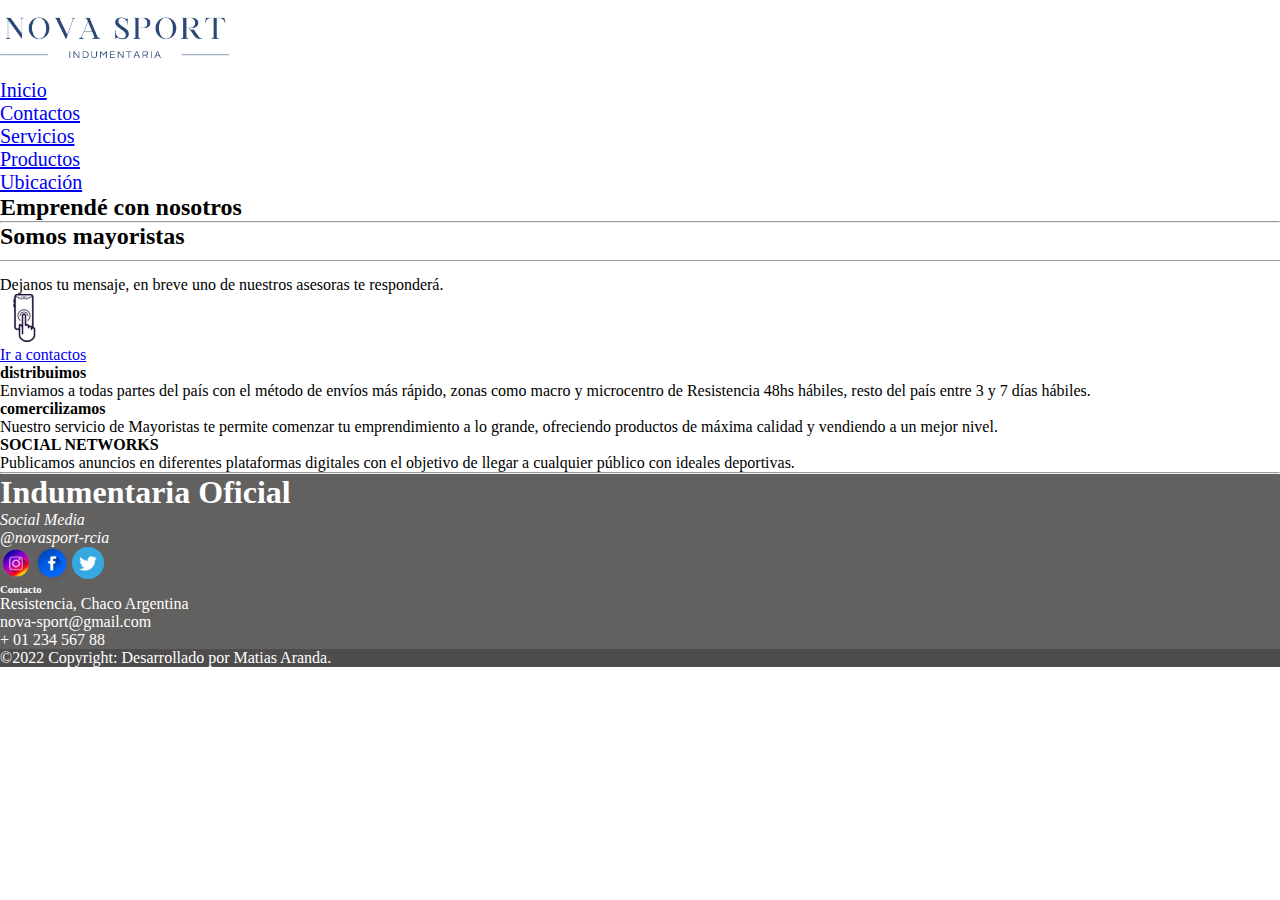
<file: pages/servicios.html>
<!DOCTYPE html>
<html lang="en">

<head>
    <meta charset="UTF-8">
    <meta http-equiv="X-UA-Compatible" content="IE=edge">
    <meta name="viewport" content="width=device-width, initial-scale=1.0">
    <title>NOVA SPORT | Servicios</title>
    <!--BOOTSTRAP-->
    <link href="https://cdn.jsdelivr.net/npm/bootstrap@5.2.0-beta1/dist/css/bootstrap.min.css" rel="stylesheet"
        integrity="sha384-0evHe/X+R7YkIZDRvuzKMRqM+OrBnVFBL6DOitfPri4tjfHxaWutUpFmBp4vmVor" crossorigin="anonymous">
    <!--FAVICON-->
    <link rel="shortcut icon" href="../assets/img/favicon.png" type="image/x-icon">
    <!--FONTAWESOME-->
    <link rel="stylesheet" href="https://cdnjs.cloudflare.com/ajax/libs/font-awesome/6.1.1/css/all.min.css"
        integrity="sha512-KfkfwYDsLkIlwQp6LFnl8zNdLGxu9YAA1QvwINks4PhcElQSvqcyVLLD9aMhXd13uQjoXtEKNosOWaZqXgel0g=="
        crossorigin="anonymous" referrerpolicy="no-referrer" />
    <!--CSS-->
    <link rel="stylesheet" href="../assets/css/styles.css">
    <!--META DESCRIPTION-->
    <meta name="description"
        content="Envios Nacionales, Retiros en domicilio, Showroom, Ventas Mayoristas y Minoristas">

</head>

<body>

    <!--HEADER-->
    <header>
        <nav class="navbar navbar-expand-lg navbar-light bg-light">
            <div class="container-fluid">
                <a class="navbar-brand" href="../index.html"><img src="../assets/img/nova sport.png" alt="Logo"
                        width="230px"></a>
                <button class="navbar-toggler" type="button" data-bs-toggle="collapse" data-bs-target="#navbarNav"
                    aria-controls="navbarNav" aria-expanded="false" aria-label="Toggle navigation">
                    <span class="navbar-toggler-icon"></span>
                </button>
                <div class="collapse navbar-collapse  justify-content-end" id="navbarNav">
                    <ul class="navbar-nav">
                        <li class="nav-item">
                            <a class="nav-link" aria-current="page" href="../index.html">Inicio</a>
                        </li>
                        <li class="nav-item">
                            <a class="nav-link " href="./contactos.html">Contactos</a>
                        </li>
                        <li class="nav-item">
                            <a class="nav-link active" href="./servicios.html">Servicios</a>
                        </li>
                        <li class="nav-item">
                            <a class="nav-link" href="./productos.html">Productos</a>
                        </li>
                        <li class="nav-item">
                            <a class="nav-link" href="../pages/ubicacion.html">Ubicación</a>
                        </li>
                    </ul>
                </div>
            </div>
        </nav>
    </header>

    <!--MAIN-->
    <main class="container">
        <div class="row justify-content-around text-center d-flex align-items-center">
            <h2 class="col-12 display-4 text-uppercase mb-3 text-center"> Emprendé con nosotros</h2>
            <hr />
            <article class="col-10 col-md-10 col-lg-10 bg-white rounded shadow p-3 fw-light mt-4">
                <h3 class="text-uppercase">Somos mayoristas</h3>
                <p class="text-muted fs-2">Dejanos tu mensaje, en breve uno de nuestros asesoras te responderá.</p>
                <img src="../assets/img/cell-touch.png" alt="icon"><br>
                <a href="../pages/contactos.html" class="btn btn-outline-danger mt-1">Ir a contactos</a>
            </article>
        </div>

        <div class="container mb-4 mt-5">
            <div class="row">
                <div class="col-md-4 col-sm-6 bg-light text-center border py-5 px-3">
                    <i class="fa-solid fa-truck-fast mb-3 fs-1"></i>
                    <h4 class="mb-3 fw-normal text-uppercase">distribuimos</h4>
                    <p class="text-secondary">Enviamos a todas partes del país con el método de envíos más rápido, zonas
                        como macro y microcentro de Resistencia 48hs hábiles, resto del país entre 3 y 7 días hábiles.
                    </p>
                </div>
                <div class="col-md-4 col-sm-6 bg-light text-center border py-5 px-3">
                    <i class="icon-main fs-1 mb-3 fa-solid fa-tags"></i>
                    <h4 class="mb-3 fw-normal text-uppercase">comercilizamos</h4>
                    <p class="text-secondary">Nuestro servicio de Mayoristas te permite comenzar tu emprendimiento a lo
                        grande, ofreciendo productos de máxima calidad y vendiendo a un mejor nivel.</p>
                </div>
                <div class="col-md-4 col-sm-6 bg-light text-center border py-5 px-3">
                    <i class="fa-solid fa-retweet fs-1 mb-3"></i>
                    <h4 class="mb-3 fw-normal text-uppercase">SOCIAL NETWORKS</h4>
                    <p class="text-secondary">Publicamos anuncios en diferentes plataformas digitales con el objetivo de
                        llegar a cualquier público con ideales deportivas.</p>
                </div>

            </div>
        </div>
        <hr>
    </main>

    <!--FOOTER-->
    <div class="container-fluid">
        <footer class="text-center row">
            <div class="col-md-6 justify-content-center mt-3">
                <h1>Indumentaria Oficial</h1>
                <address class="mt-3">
                    Social Media
                    <br>
                    @novasport-rcia
                    <div class="redes mb-3 mt-3 ">
                        <a href="https://www.instagram.com/"><img src="../assets/img/instagram.png" alt="Insta"></a>
                        <a href="https://www.facebook.com/"><img src="../assets/img/facebook_108044.png"
                                alt="Facebook"></a>
                        <a href="https://twitter.com/"><img src="../assets/img/twitter.png" alt="twitter"></a>
                    </div>
                </address>
            </div>
            <div class="col-md-4 col-lg-3 col-xl-3 mx-auto mt-3">
                <h6 class="text-uppercase mb-4 font-weight-bold">Contacto</h6>
                <p><i class="fas fa-home mr-3"></i> Resistencia, Chaco Argentina</p>
                <p><i class="fas fa-envelope mr-3"></i> nova-sport@gmail.com</p>
                <p><i class="fas fa-phone mr-3"></i> + 01 234 567 88</p>

            </div>
            <div class="text-center p-3" style="background-color: rgba(0, 0, 0, 0.2)">
                ©2022 Copyright: Desarrollado por Matias Aranda.
            </div>
        </footer>
    </div>


    <script src="https://cdn.jsdelivr.net/npm/bootstrap@5.2.0-beta1/dist/js/bootstrap.bundle.min.js"
        integrity="sha384-pprn3073KE6tl6bjs2QrFaJGz5/SUsLqktiwsUTF55Jfv3qYSDhgCecCxMW52nD2"
        crossorigin="anonymous"></script>
</body>

</html>
</file>
<file: assets/css/styles.css>
.navbar {
  background-color: #fff !important;
  font-size: 20px;
}

.navbar img:hover {
  transition: all 500ms;
  transform: scale(1.2);
}

/*TODOS LOS ESTILOS QUE FORMAN EL INDEX*/
* {
  margin: 0;
  padding: 0;
}

.nova {
  background-image: url(../img/bg.img.jpg);
}

.nova2 h1 span {
  color: rgba(14, 52, 175, 0.959);
}

.updates {
  padding: 15px;
  font-family: 'Times New Roman', Times, serif;
  font-size: 23px;
}

.tarjeta {
  background-image: url(../img/SLIDER1.jpg);
  background-attachment: fixed;
  background-position: fixed;
  background-size: cover;
  color: #fff;
  padding: 25px;
  height: 360px;
}

/*Contenido Informativo*/
h3 {
  font-size: 24px;
  border-bottom: 1px solid #9e9e9e;
  padding-bottom: 10px;
  margin-bottom: 15px;
}

p {
  font-size: 16px;
}

.caracteristicas {
  display: flex;
  flex-direction: column;
  align-items: center;
  justify-content: center;
}

.caracteristicas li {
  list-style: none;
}

/*FICHAS*/
.card-img-filter {
  filter: brightness(0.7);
}

.card {
  transition-duration: 0.6s;
  clip-path: polygon(50% 0, 100% 0, 100% 50%, 100% 100%, 50% 100%, 0% 100%, 0 50%, 0 0%);
}

.card-effect:hover .card {
  clip-path: polygon(50% 0, 50% 0, 100% 50%, 100% 50%, 50% 100%, 50% 100%, 0 50%, 0 50%);
}

.card-img-overlay {
  transition-duration: 0.6s;
}

.card-effect:hover .card-img-overlay {
  transform: scale(0.9);
}

/*EXTEND en index*/
.tarjeta button a {
  text-decoration: none;
  color: #fff;
}

.tarjeta button a:hover {
  color: black;
}

/*MIXIN*/
body {
  overflow-x: hidden;
  display: flex;
  flex-direction: column;
  min-height: 100vh;
}

/*Estilos para botones de PRODUCTOS y boton del INDEX*/
.botones, .tarjeta button {
  padding: 10px 15px;
  border: none;
  background-color: #585DCC;
  color: #fff;
  border-radius: 8px;
}

/*MAPA*/
.botones-primario {
  background-color: #fff;
}

.botones-secundario {
  background-color: #636160;
}

.botones-terciario {
  background-color: #433566;
}

footer {
  background-color: #636160;
  color: white;
}
/*# sourceMappingURL=styles.css.map */
</file>
